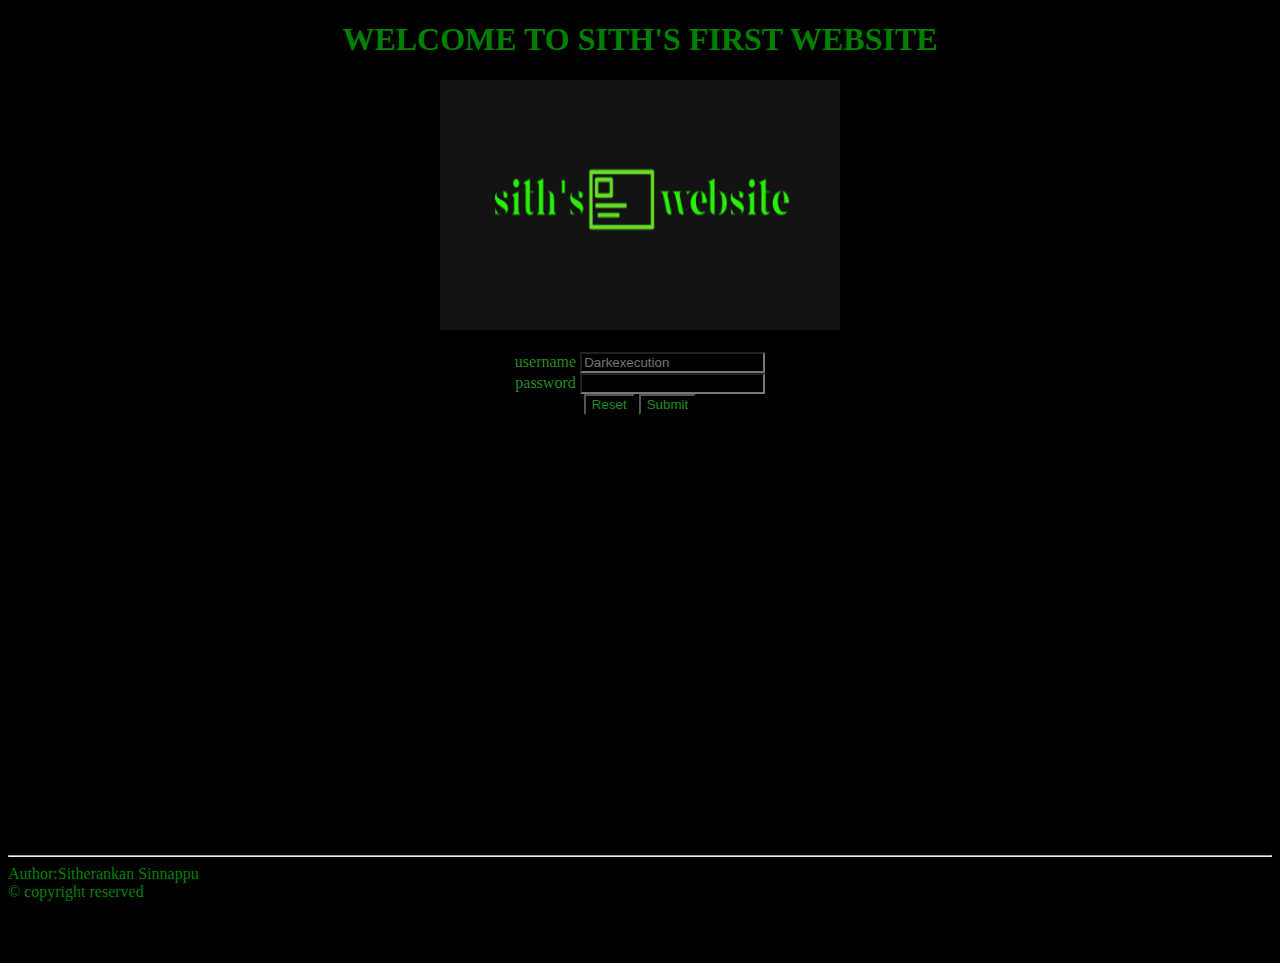
<file: first.html>
<!DOCTYPE html>
<html lang="en">
<head>
    <meta charset="UTF-8">
    <meta name="viewport" content="width=device-width, initial-scale=1.0">
    <title>Sith's website</title>
    <link rel="stylesheet" href="style.css">
</head>

<center>
<body class="first">
    <h1 id="headerFirst">WELCOME TO SITH'S FIRST WEBSITE</h1>
    <div ><img src="images/logoforweb.png" id="box"></div>
    <br>
    <form class= "login" action="index.php" method ="POST"><!--action where is the form is sent-->       
        <label for="username">username</label>
        <input id="username" type="text" id="username" placeholder="Darkexecution" minlength="6" maxlength="15" required>
        <br>
        <label for="password">password</label>
        <input id="password" type="password" id="password" minlength="6" maxlength="15" required>
        <br>
        <input id="reset" type="reset">
        <input id="submit" type="submit">
    </form>
</body>
</center>


<footer class="footer">
    <hr>
    Author:Sitherankan Sinnappu <br>
    &copy; copyright reserved <br>
    <small><a href="sithersinnappu@gmail.com"></a></small>
</footer>
</html>
</file>
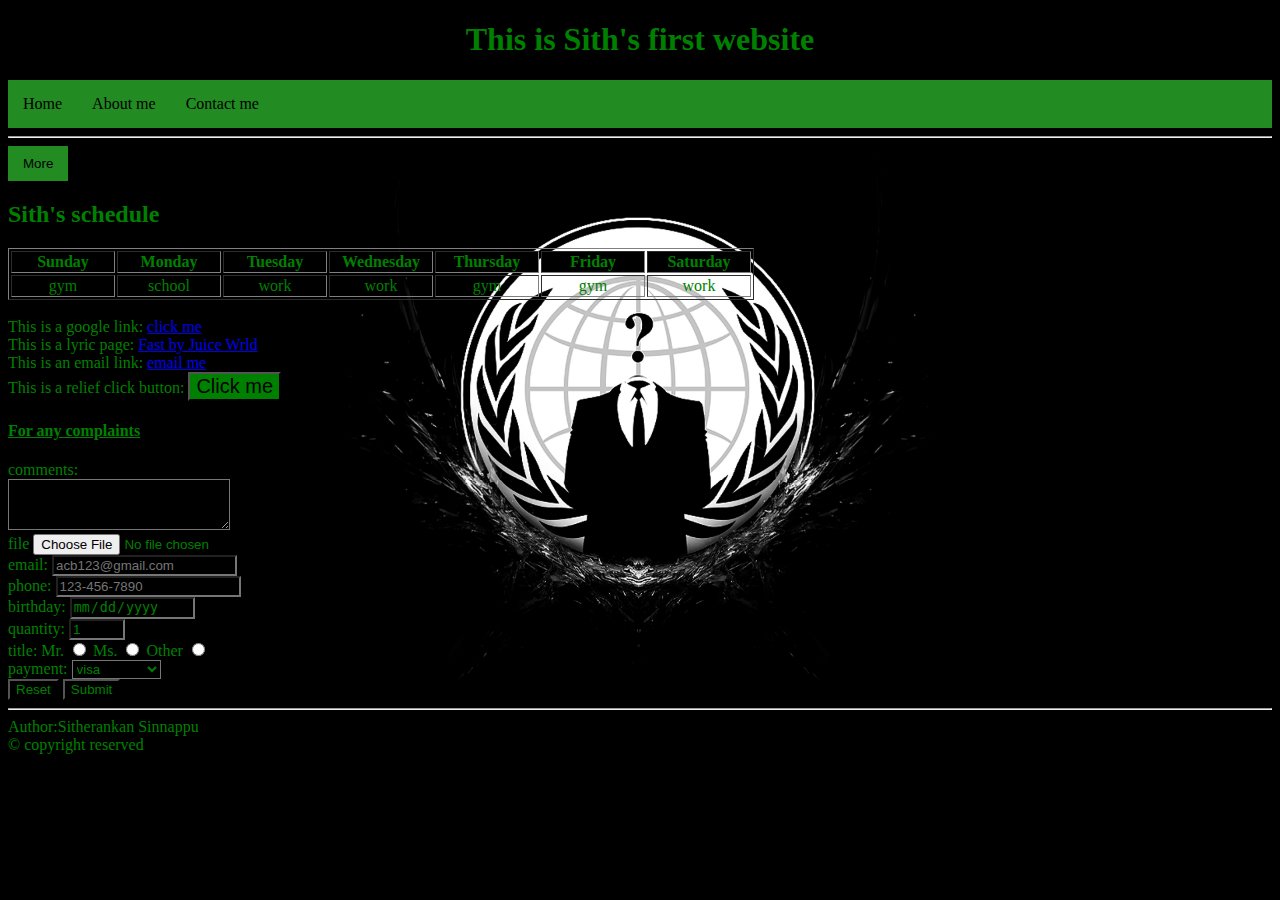
<file: home.html>
<!DOCTYPE html>
<link rel="stylesheet" href="style.css">
<html>
    <head>
        <title style="color: green;">My first website</title>
        <header><h1>This is Sith's first website</h1>
            <nav class="navbar">
                <ul>
                    <li><a href="home.html">Home</a></li>
                    <li><a href="me.html">About me</a></li>
                    <li><a href="contact.html">Contact me</a></li>
                </ul>
    
            </nav>
            <hr style="color: green;">
    </head>
    
    <body style="background-color: black; background-image: url(images/logo.png); background-position: center; background-size: contain;  background-repeat: no-repeat; background-attachment: fixed;" >
        
        <div class="dropdown">
            <button>More</button>
            <div class="content">
                <a href="https://www.google.com/">google</a>
                <a href="lyrics.html">Fast Lyrics</a>
                <a href="JuiceWrld.html">JuiceWrld</a>
                <a href="mailto:test@fake.com">email</a>
            </div>
        </div>
        <h2 style="color: green;">Sith's schedule </h2>
        <table border="1"><!--border to create a border for table-->
            <tr style="background-color: black;"><!--table row-->
                <th style="color: green;" width="100">Sunday</th>
                <th style="color: green;" width="100">Monday</th>
                <th style="color: green;" width="100">Tuesday</th>
                <th style="color: green;" width="100">Wednesday</th>
                <th style="color: green;" width="100">Thursday</th>
                <th style="color: green;" width="100">Friday</th>
                <th style="color: green;" width="100">Saturday</th>
            </tr >
            <tr align="center">
                <td style="color: green;" >gym</td><!--table data-->
                <td style="color: green;">school</td>
                <td style="color: green;">work</td>
                <td style="color: green;">work</td>
                <td style="color: green;">gym</td>
                <td style="color: green;">gym</td>
                <td style="color: green;">work</td>
            </tr>
        </table>
      <br>
        <span style="color: green;">This is a google link:</span>
        <a href="https://www.google.com/"
        taget="_blank"
        title="goes to google"
        ><!--this ankering for hyperlink href-is a hyper reference/target = /blank this link will open in a new tab title give a small tag-->
        click me
        </a>
        <br>
        <span style="color: green;">This is a lyric page:</span>
        <a href="lyrics.html">
            Fast by Juice Wrld
        </a>
        <br>
        <span style="color: green;">This is an email link:</span>
        <a href="mailto:test@fake.com">
            email me
        </a>
        <br>
        <span style="color: green;">This is a relief click button:</span>
        <a href="relief.html">
        <button style="font-size: 20px; background-color: green; color: black;" >Click me</button>
        </a>
        <h4 style="color: green;"><u>For any complaints</u></h4>
        <form style="color: green;" action="index.php" method ="POST" encrtype="multipart/form-data">
            <label for="comment">comments:</label><br>
            <textarea style="color: green; background-color: black;" id="comment" rows="3" cols="25"></textarea>
            <br>
            <label style="color: green; background-color: black;" for="file">file</label>
            <input style="color: green; background-color: black;" type="file" id="file" ><br><!--to limit the file use accept method ex=accept="image/png"-->
            <label for="email">email:</label>
            <input style="color: green; background-color: black;" type="email" id="email" placeholder="acb123@gmail.com"><br>

            <label for="phone">phone:</label>
            <input style="color: green; background-color: black;" type="tel" id="phone" placeholder="123-456-7890" pattern="[0-9]{3}-[0-9]{3}-[0-9]{4}"><br>

            <label for="birthday">birthday:</label>
            <input style="color: green; background-color: black;" type="date" id="birthday"><br>
            
            <label for="quantity">quantity:</label>
            <input style="color: green; background-color: black;"type="number" id="quantity" min="0" max="99" value="1"><br>

            <label id="title">title:</label>
            <label for="Mr.">Mr.</label>
            <input style="color: green; background-color: black;" type="radio" id="Mr." value="Mr." name="title">
            <label for="Ms.">Ms.</label>
            <input style="color: green; background-color: black;" type="radio" id="Ms." value="Ms." name="title">
            <label for="Other">Other</label>
            <input style="color: green; background-color: black;" type="radio" id="other" value="Other" name="title"><br>

            <label for="payment">payment:</label>
            <select style="color: green; background-color: black;" id="payment">
                <option value="visa">visa</option>
                <option value="mastercard">mastercard</option>
                <option value="giftcard">giftcard</option>
            </select><br>
            <input style="color: green; background-color: black;"type="reset">
            <input style="color: green; background-color: black;"type="submit">

        </form>
    </body>
    <footer style="color: green;" >
        <hr>
        Author:Sitherankan Sinnappu <br>
        &copy; copyright reserved <br>
        <small><a href="sithersinnappu@gmail.com"></a></small>
    </footer>
</html>
</file>
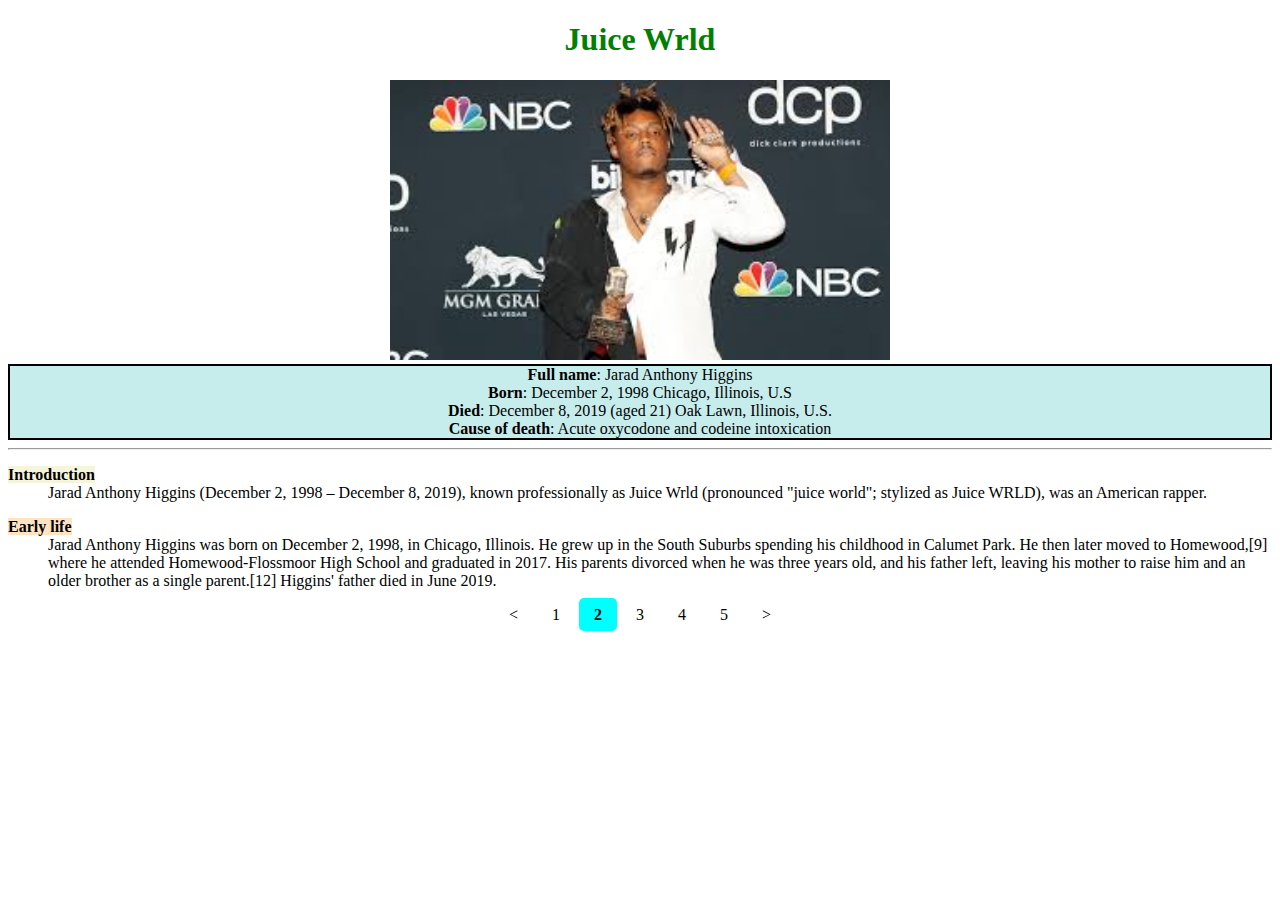
<file: JuiceWrld.html>
<!DOCTYPE html>
<html>
    <link rel="stylesheet" href="style.css">
    <head>
        <h1><center>Juice Wrld</center></h1>
        <center><img src="images/Juice.jpg" width="500"></center>
    </head>
  
    <body id="body1">
        <div style="background-color: rgb(199, 236, 236); border: 2px solid"> 
        <center>
        <b>Full name</b>: Jarad Anthony Higgins
        <br>
        <b>Born</b>: December 2, 1998 Chicago, Illinois, U.S
        <br>
        <b>Died</b>: December 8, 2019 (aged 21) Oak Lawn, Illinois, U.S.
        <br>
        <b>Cause of death</b>: Acute oxycodone and codeine intoxication
        </center>
        </div>
    </body>
    <hr>
    <body id="body2">
        <dl>
            <dt><b><span style= "background-color: beige;">Introduction</span></b></dt>
            <dd id="dd1"> Jarad Anthony Higgins (December 2, 1998 – December 8, 2019), known professionally as Juice Wrld (pronounced "juice world"; stylized as Juice WRLD), was an American rapper. </dd>
        </dl>
        <dl>
            <dt><span style="background-color: bisque;"><b>Early life</b></span></dt>
            <dd id="dd2">Jarad Anthony Higgins was born on December 2, 1998, in Chicago, Illinois.
                 He grew up in the South Suburbs spending his childhood in Calumet Park. He then later moved to Homewood,[9] where he attended Homewood-Flossmoor High School and graduated in 2017.
                 His parents divorced when he was three years old,
                 and his father left, leaving his mother to raise him and an older brother as a single parent.[12] Higgins' father died in June 2019. </dd>
        </dl>
        <div class="pagination">
            <a href="lyrics.html" ><</a>
            <a href="lyrics.html" >1</a>
            <a href="JuiceWrld.html" class="active">2</a>
            <a href="">3</a>
            <a href="">4</a>
            <a href="">5</a>
            <a href="JuiceWrld.html">></a>
        </div>
    </body>
</html>
</file>
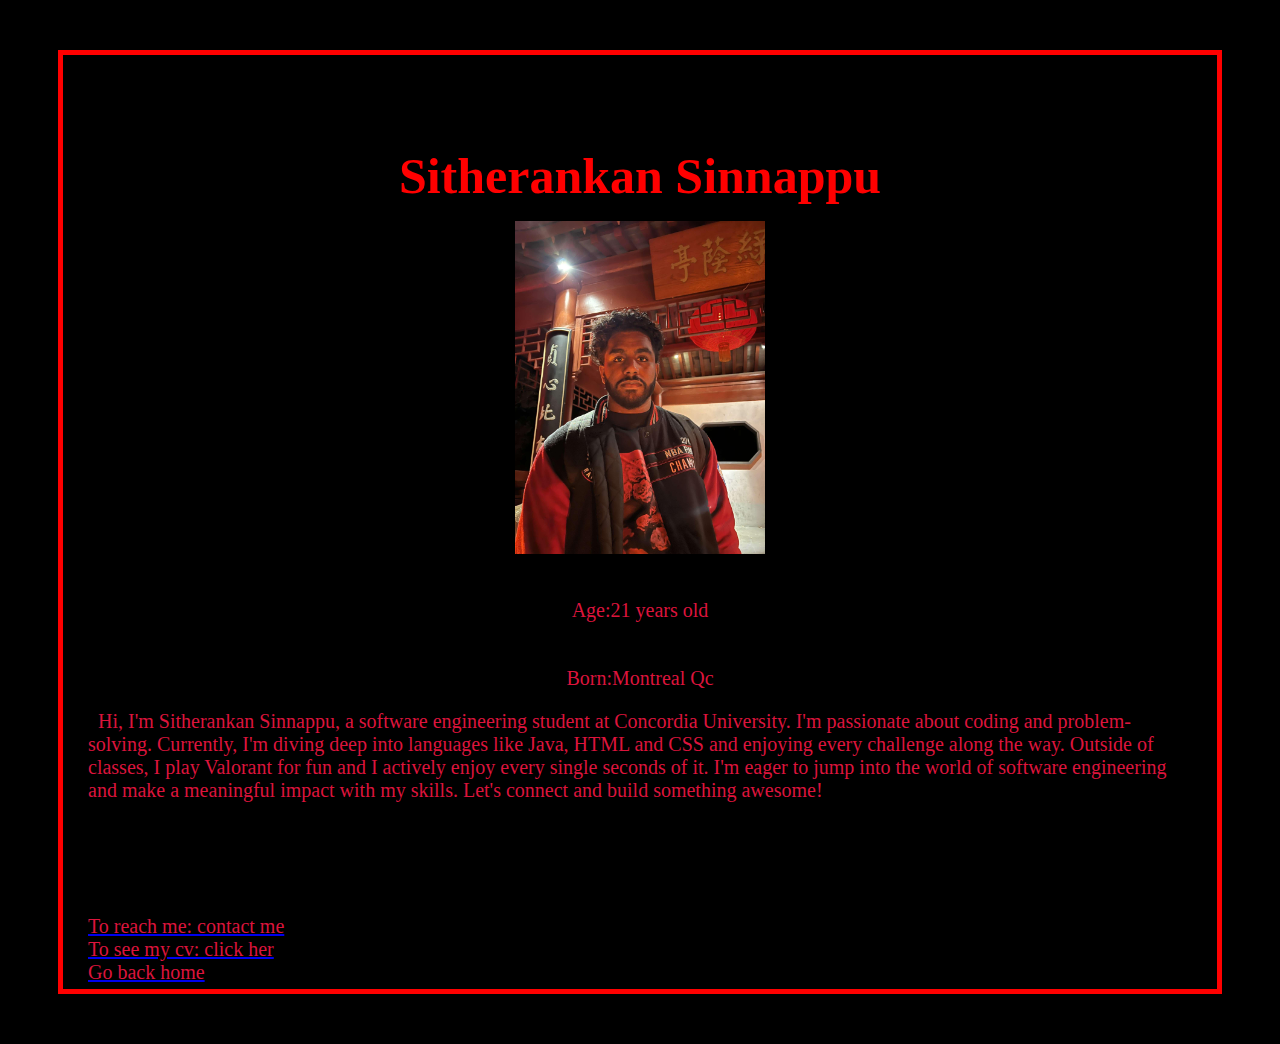
<file: me.html>
<style>
    h4{
        color: red;
    }
    body{
      background-color: black;
      
    }
    .box{
        border: 5px solid red;
        font-size: 5em;
        height: 100%;
        margin: 50px;
        padding: 25px;
    }
    p{
        color: crimson;
        font-size: 20;
        padding: 25px;
        

    }   
    p0{
        color: crimson;
        font-size: 20;
        
    }
    p1{
        color: crimson;
        font-size: 20;
        margin: 10px;
       
    }
    p2{
        color:crimson;
        font-size: 20;
    }
    p3{
        color:crimson;
        font-size: 20;
    }
    p4{
        color:crimson;
        font-size: 20;
    }
</style>
<!DOCTYPE html>
<html lang="en">
<div class="box"  >
<body>
    <meta charset="UTF-8">
    <meta name="viewport" content="width=device-width, initial-scale=1.0">
    <title>Sitherankan</title>
    <h4 style="font-size:50; "><center>Sitherankan Sinnappu</center></h4>
    <center><img src="images/pfp.jpg" width="250" style="position: relative; bottom: 50;" ></center>
    
    <center><p style="position: relative; bottom: 50;"> Age:21 years old</p>
    <p0 style="position: relative; bottom: 50;"> Born:Montreal Qc</p0></center>
  
    <p1 style="position: relative; bottom: 30;">Hi, I'm Sitherankan Sinnappu, a software engineering student at Concordia University. I'm passionate about coding and problem-solving. Currently, I'm diving deep into languages like Java, HTML and CSS and enjoying every challenge along the way.
        Outside of classes, I play Valorant for fun and I actively enjoy every single seconds of it. I'm eager to jump into the world of software engineering and make a meaningful impact with my skills. Let's connect and build something awesome! </p>
    <br>
    <a href="contact.html">
    <p2> To reach me: contact me</p2>
    </a>
    <br>
    <a href="images/Sith.CV.pdf">
    <p3>To see my cv: click her</p3> 
    </a>
    <br>
    <a href="home.html">
    <p4>Go back home </p4>
    </a>
    
    
</body>
</div>
</html>
</file>
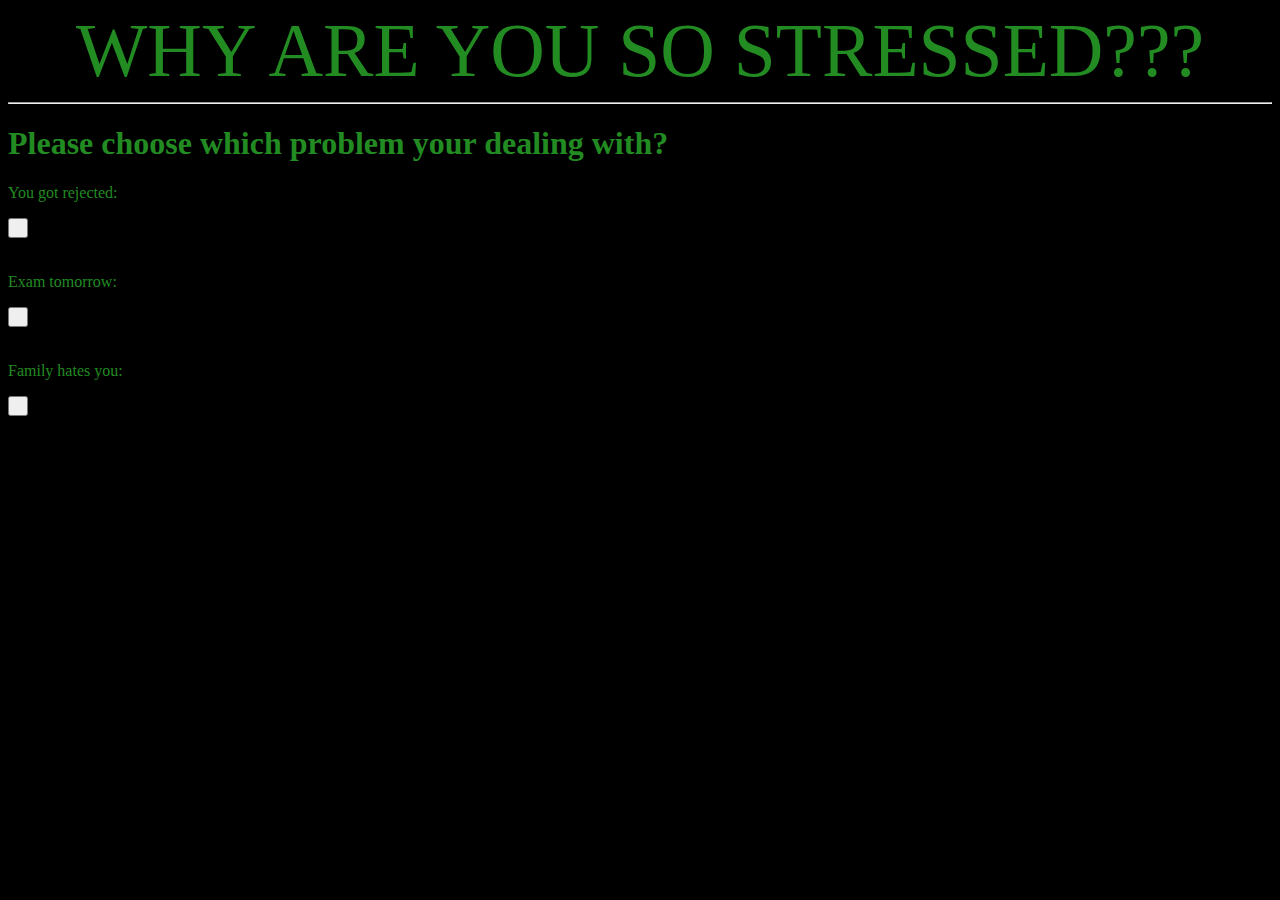
<file: relief.html>
<!DOCTYPE html>
<html>
    <style>
    
    body{
        background-color: black;
        color:forestgreen
    }
    h1{
        color: forestgreen;
    }
</style>
    <head>
        <center style="font-size: 2cm;">WHY ARE YOU SO STRESSED???</center>
    </head>
    <hr>
    <body>
       
        <h1>Please choose which problem your dealing with?</h1>
        <p id="rejected">You got rejected:</p>
        <a href="https://www.youtube.com/watch?v=-rYjfciwWGk&t=60s">
        <button onclick="doSomething()" style="width: 20px; height: 20px;"></button>
        </a>
        <br>
        <br>
        <p id="Exam">Exam tomorrow:</p>
        <a href="https://www.youtube.com/watch?v=QZUFeEadP68&t=6s">
            <button onclick ="doSomething()" style="width: 20px; height: 20px;"></button>
        </a>
        <br>
        <br>
        <p id="family">Family hates you:</p>
        <a href="https://www.youtube.com/watch?v=bHb5CFGYz1A">
            <button onclick="doSomething()" style="width: 20px; height: 20px;"></button>
        </a>
        <br>
        <br>

        <br>
        <br>
        <script>
            function doSomething(){
                document.getElementById("rejected").innerHTML= "There is plenty of fish in the sea"
                document.getElementById("Exam").innerHTML="Mcdonald's always hiring"
                document.getElementById("family").innerHTML= "ME TOO"
            }
        </script>
    
    
    </body>
</html>
</file>
<file: style.css>
h1{
    color:purple
}

.pagination{
    text-align: center;
}
.pagination a{
    color:black;
    text-decoration: none;
    padding: 8px 15px;
}

.pagination a.active{
    background-color: aqua;
    font-weight: bold;
    border-radius: 5px;

}
.pagination a:hover:not(.active){
    background-color: gray;
    border-radius: 5px;
}

.dropdown{
    display:inline-block;
}
 .dropdown button{
    background-color: forestgreen;
    color: black ;
    padding: 10px 15px;
    border: none;
    cursor: pointer;   
}
.dropdown a{
    display: block;
    color:black;
    text-decoration: none;
    padding:10px 15px;
}
.dropdown .content{
    display: none;
    position: absolute;
    background-color: forestgreen;
    min-width: 100px;
    box-shadow: 2px 2px 5px greenyellow;
}
.dropdown:hover .content{
    display:block;
}
.dropdown:hover button{
    background-color: green;
}
.dropdown a:hover{
    background-color: greenyellow;
}

h1{
    color: green;
    text-align: center;
}
.navbar ul{
    list-style-type: none;
    background-color: forestgreen;
    padding: 0px;
    margin: 0px;
    overflow: hidden;
}
.navbar a{
    color:black;
    text-decoration: none;
    padding: 15px;
    display: block;
    text-align: center;
}
.navbar a:hover{
    background-color: greenyellow;
}
.navbar li{
    float: left;
}


.contactbar ul{
    list-style-type: none;
    background-color: blueviolet;
    padding: 0px;
    margin: 0px;
    overflow: hidden;
}
.contactbar a{
    color:black;
    text-decoration: none;
    padding: 15px;
    display: block;
    text-align: center;
}
.contactbar a:hover{
    background-color: purple;
}
.contactbar li{
    float: left;
}

.icons{
    background-color: black;
    text-align: center;
   
}
.icons a{
    text-decoration: none;
    margin-left: 50px;
}
.contacthead{
    color: blueviolet;
    background-color: black;
}
.contactbody{
    background-color: black;
    color:blueviolet;
    margin-left:50px;
}

.fa-sharp.fa-solid.fa-phone.fa-5x{
    color:green;
}
.fa-sharp.fa-solid.fa-phone.fa-5x:hover{
    color:greenyellow;
}
.fa-brands.fa-linkedin.fa-5x{
    color:blue;
}
.fa-brands.fa-linkedin.fa-5x:hover{
    color:darkblue;
}
.fa-brands.fa-square-github.fa-5x{
    color: white;
}
.fa-brands.fa-square-github.fa-5x:hover{
    color: wheat;
}
.fa-solid.fa-envelope.fa-5x{
    color:red;
}
.fa-solid.fa-envelope.fa-5x:hover{
    color:darkred;
}




.first{
    background-color: black;
}
#headerFirst{
    color: green;  
}
.login{
    background-color: black;
    color: forestgreen;
}

#reset{
    background-color: black;
    color:forestgreen;
}
#reset:hover{
    animation: glow;
    animation-duration: 2s;
    animation-iteration-count: infinite;
}
#submit{
    background-color: black;
    color:forestgreen;
}
#submit:hover{
    animation: glow;
    animation-duration: 2s;
    animation-iteration-count: infinite;
}
#username{
    background-color: black;
    color: forestgreen;
}
#username:hover{
    animation: glow;
    animation-duration: 1s;
    animation-iteration-count: infinite;
}
#password{
    background-color: black;
    color:forestgreen;
}
#password:hover{
    animation: glow;
    animation-duration: 1s;
    animation-iteration-count: infinite;
}


#box{
    width: 400px;
    height: 250px;
    font-size: 13em;
    text-align: center;
}
#box:hover{
    animation: glow;
    animation-duration: 2s;
    animation-iteration-count: infinite;
}
@keyframes slideleft {
    from{transform: translateX(300%);}  
}
@keyframes slideRight {
    to{transform: translateX(300%);}  
}
@keyframes slideUp {
    from{transform: translateY(300%);}  
}
@keyframes slideDown {
    to{transform: translateY(300%);}  
}
@keyframes rotate {
    25%{transform: rotateY(360deg);}  
}
@keyframes grow{
    100%{transform: scale(2,2);}
}
@keyframes shrink {
    50%{transform: scale(0.5,0,5);}  
}
@keyframes fade {
    50%{opacity: 0}  
}
@keyframes colorchange{
    0%{background-color: red;}
    20%{background-color: orange;}
    40%{background-color: yellow;}
    60%{background-color: green;}
    80%{background-color: blue;}
    100%{background-color: purple;}
}
@keyframes glow {
    50%{box-shadow: 0px 0px 5px greenyellow;}
    
}

.footer{
    color: green;
    bottom: auto;
    position: relative;
    height: 100px;
    margin-top:440px;
    clear: both;
}
</file>
